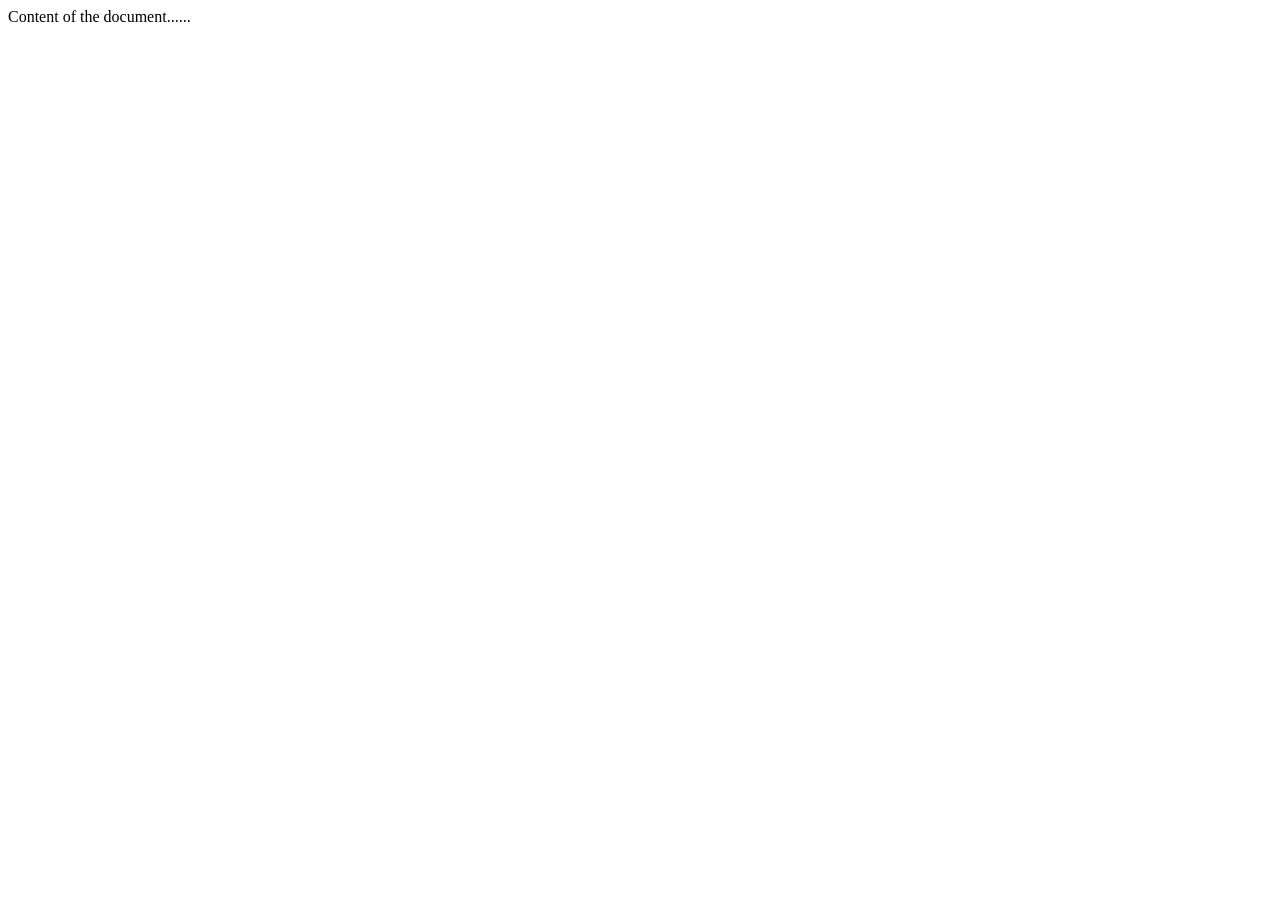
<file: typescript/testing1/index.html>
<!DOCTYPE html>
<html>
<head>
<meta charset="UTF-8">
<title>Typescript</title>
<script type="text/javascript" src="testing1.js"></script>
</head>

<body>
Content of the document......
</body>

</html>
</file>
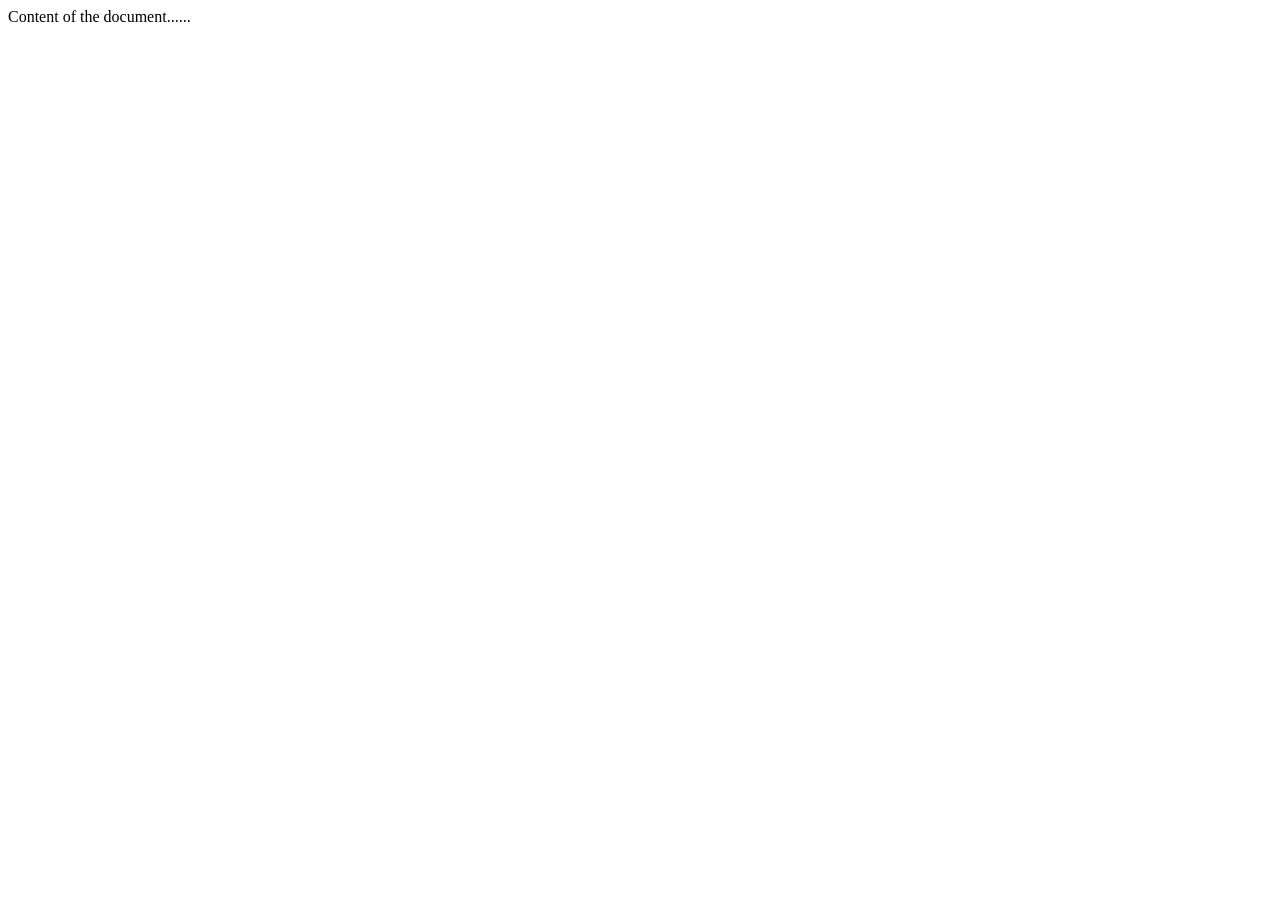
<file: typescript/testing2/index.html>
<!DOCTYPE html>
<html>
<head>
<meta charset="UTF-8">
<title>Typescript</title>
<script type="text/javascript" src="testing2.js"></script>
</head>

<body>
Content of the document......
</body>

</html>
</file>
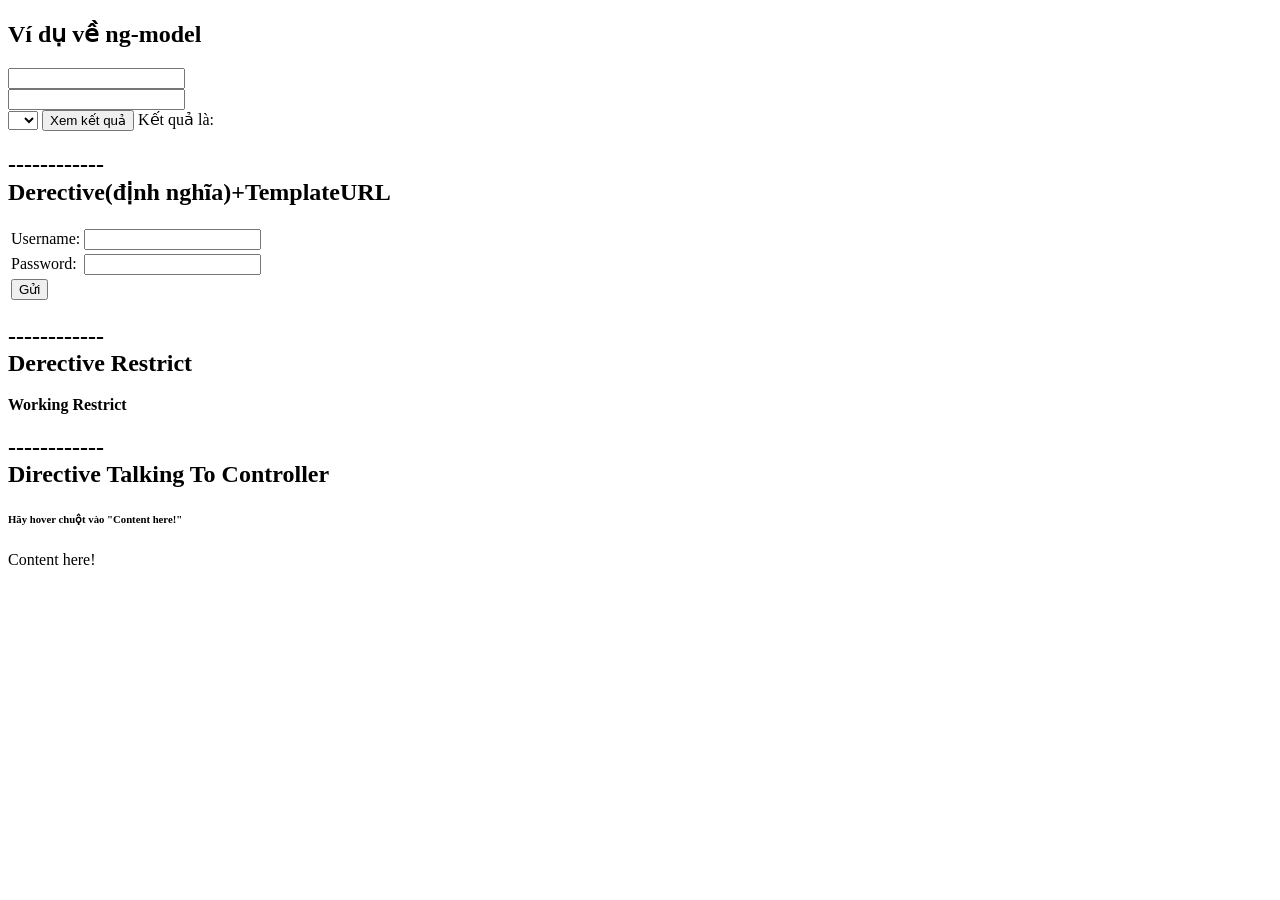
<file: demo/tinh.html>
<!DOCTYPE html>
<html lang="en">
<head>
    <meta charset="UTF-8">
    <meta name="viewport" content="width=device-width, initial-scale=1.0">
    <meta http-equiv="X-UA-Compatible" content="ie=edge">
    
    <script type="text/javascript" src="js/underscore-min.js"></script>
    <script type="text/javascript" src="js/angular.min.js"></script>
    <script type="text/javascript" src="js/tinh.js"></script>
    <title>Document</title>
</head>
<body>
    <div ng-app="myApp" >
        <div ng-controller="MayTinh" >
     
            <h2>Ví dụ về ng-model</h2>
            <input type="text" ng-model="so1"/><br/>
            <input type="text" ng-model="so2"/><br/>
            <select ng-model="pheptoan">
            <option value="+">+</option>
            <option value="-">-</option>
            <option value="*">*</option>
            <option value="/">/</option>
            </select>
            <button ng-click="Tinh()" >Xem kết quả</button>
            {{ketqua}}
      </div>
      <div ng-controller="LoginController">
            <h2>------------<br/>
             Derective(định nghĩa)+TemplateURL</h2>

             <div ng-formlogin></div>

             <h2>------------<br/>
             Derective Restrict</h2>
             <div loginform></div>
        </div>
        <div ng-controller="MessageController">
                <h2>------------<br/>
                    Directive Talking To Controller</h2>
                <div message> 
                    <h6>Hãy hover chuột vào "Content here!"</h6>
                    Content here!
                </div>
        </div>
      
    </div>
</body>
</html>
</file>
